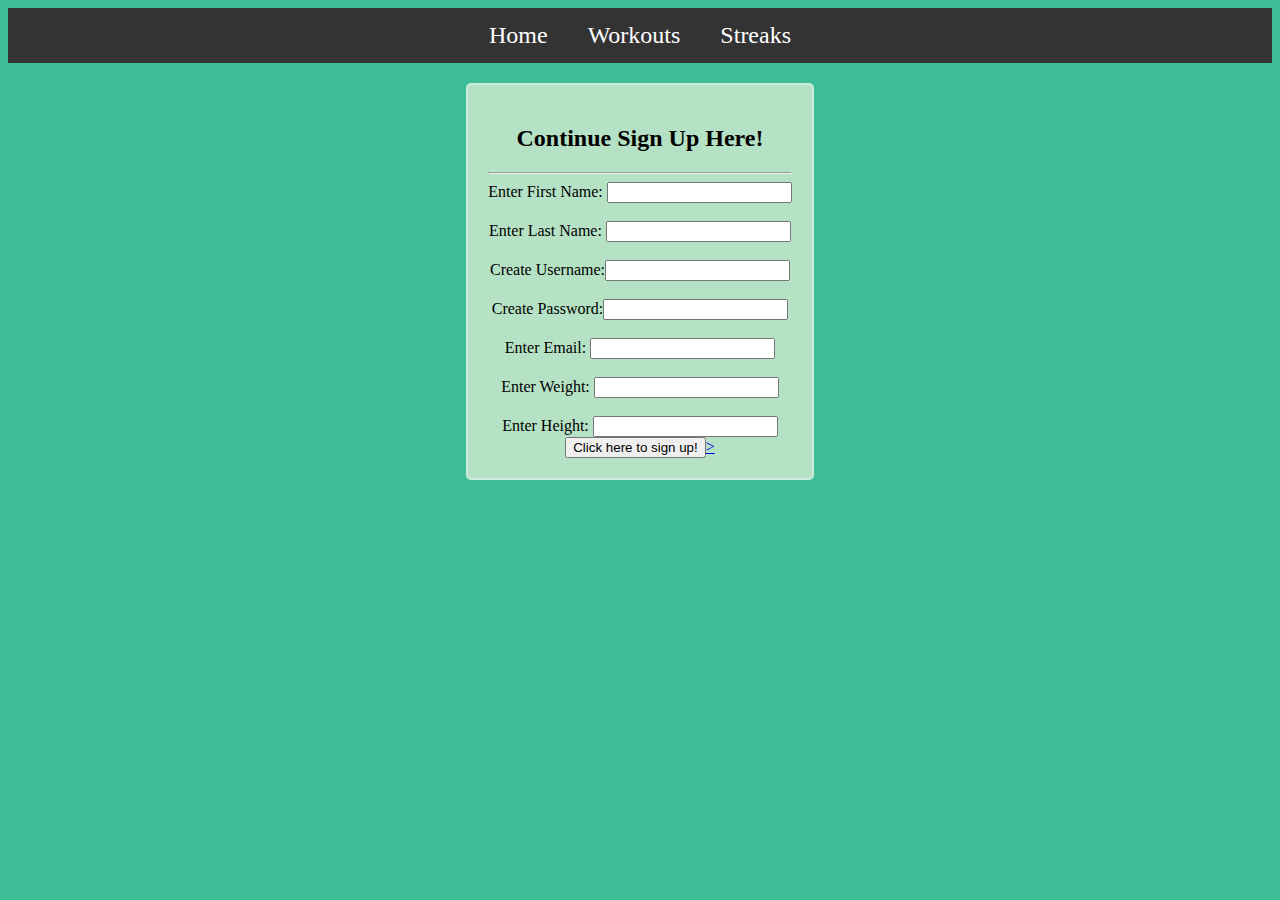
<file: signup.html>
<link rel="stylesheet" href="signup.css">
<!DOCTYPE html>
<html lang="en">
<head>
    <meta charset="UTF-8">
    <meta name="viewport" content="width=device-width, initial-scale=1.0">
    <title>Document</title>
</head>

    <body style="background-color:rgb(60, 189, 150);">
        <div class="navbar">
            <a href="index.html">Home</a>
            <a href="workoutpage1.html">Workouts</a>
            <a href="streaks.html">Streaks</a>
        </div>
        <div class="container">
  
            <div class = "sign"> 
                <h2>Continue Sign Up Here!</h2> 
                <hr>
                Enter First Name: <input type ="fname" id = "fname" name="fname">
                <br> 
                <br>
                Enter Last Name: <input type ="Last Name" id = "Last Name" name="Last Name">
                <br> 
                <br>
                Create Username:<input type="text" id="username" name="username" > 
                <br>
                <br>
                Create Password:<input type="password" id="password" name="password">
                <br>
                <br>
                Enter Email: <input type ="email" id = "email" name="email">
                <br> 
                <br>
                Enter Weight: <input type ="Weight" id = "Weight" name="Weight">
                <br>
                <br>
                Enter Height: <input type ="Height" id = "Height" name="Height">
                <br>
                <a href="workoutpage1.html"> <input type="button" value="Click here to sign up!">> </a>

            </div>
        </div>



<body>
   
</body>
</html>
</file>
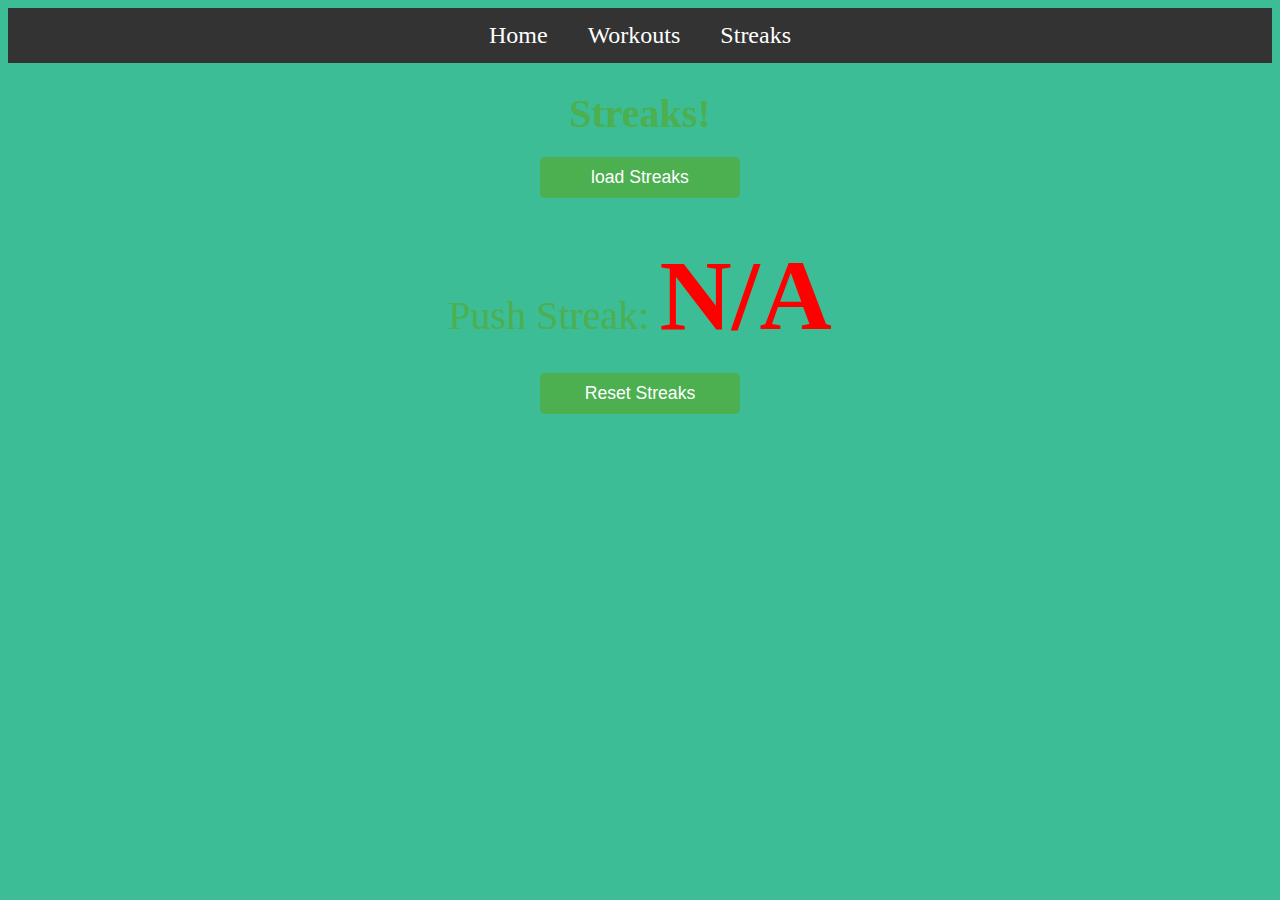
<file: streaks.html>
<link rel="stylesheet" href="streaks.css">
<script src="streaks.js"></script>
<!DOCTYPE html>
<html lang="en">
<head>
    <meta charset="UTF-8">
    <meta name="viewport" content="width=device-width, initial-scale=1.0">
    <title>Document</title>
    <title> Streaks </title>

</head>
<body>


    <div class="navbar">
        <a href="index.html">Home</a>
        <a href="workoutpage1.html">Workouts</a>
        <a href="streaks.html">Streaks</a>
    </div>
    <h1>Streaks!</h1>
    
    <button onclick="getStreak()">load Streaks</button>
    <p>Push Streak: <span id="streak">N/A</span></p>
   
    <button onclick="resetStreak()">Reset Streaks</button>

</html>
</file>
<file: signup.css>
body {
    background-color: rgb(60, 189, 150);
    background-image: url('https://community.thriveglobal.com/wp-content/uploads/2020/03/Man-doing-situps-in-living-room.jpg');
    background-size: cover; 
    background-position: center; 
    background-repeat: no-repeat; 

    text-align: center; 
    
}

.sign {
    background-color: rgb(181, 226, 196); 
    border: 2px solid rgb(203, 236, 222); 
    padding: 20px; 
    border-radius: 5px; 
    margin: 20px auto; 
    width: fit-content; 
}
.navbar {
    background-color: #333;
    overflow: hidden;
    display: flex;
    justify-content: center;
}
.navbar a {
    color: white;
    text-decoration: none;
    padding: 14px 20px;
    text-align: center;
    font-size: x-large;
}
.navbar a:hover {
    background-color: #575757;
}
</file>
<file: streaks.css>
body {
    background-color: rgb(60, 189, 150);
    background-image: url('https://statewall.com.au/wp-content/uploads/2023/04/AdobeStock_500148902.jpg');
    background-size: cover; 
    background-position: center; 
    background-repeat: no-repeat; 

    text-align: left; 
    
}

.navbar {
    background-color: #333;
    overflow: hidden;
    display: flex;
    justify-content: center;
}
.navbar a {
    color: white;
    text-decoration: none;
    padding: 14px 20px;
    text-align: center;
    font-size: x-large;
}
.navbar a:hover {
    background-color: #575757;
}


button {
    display: block;
    width: 200px;
    margin: 20px auto;
    padding: 10px;
    background-color: #4CAF50;
    color: white;
    font-size: 1.1em;
    border: none;
    border-radius: 5px;
    cursor: pointer;
    transition: background-color 0.3s ease;
}

h1 {
    text-align: center;
    color: #4CAF50;
    font-size: 2.5em;
    margin-bottom: 20px;
}

#streak {
    font-weight: bold;
    font-size: 100;
    color: red;
}


p{
    text-align: center;
    color: #4CAF50;
    font-size: 2.5em;
    margin-bottom: 20px;
}
</file>
